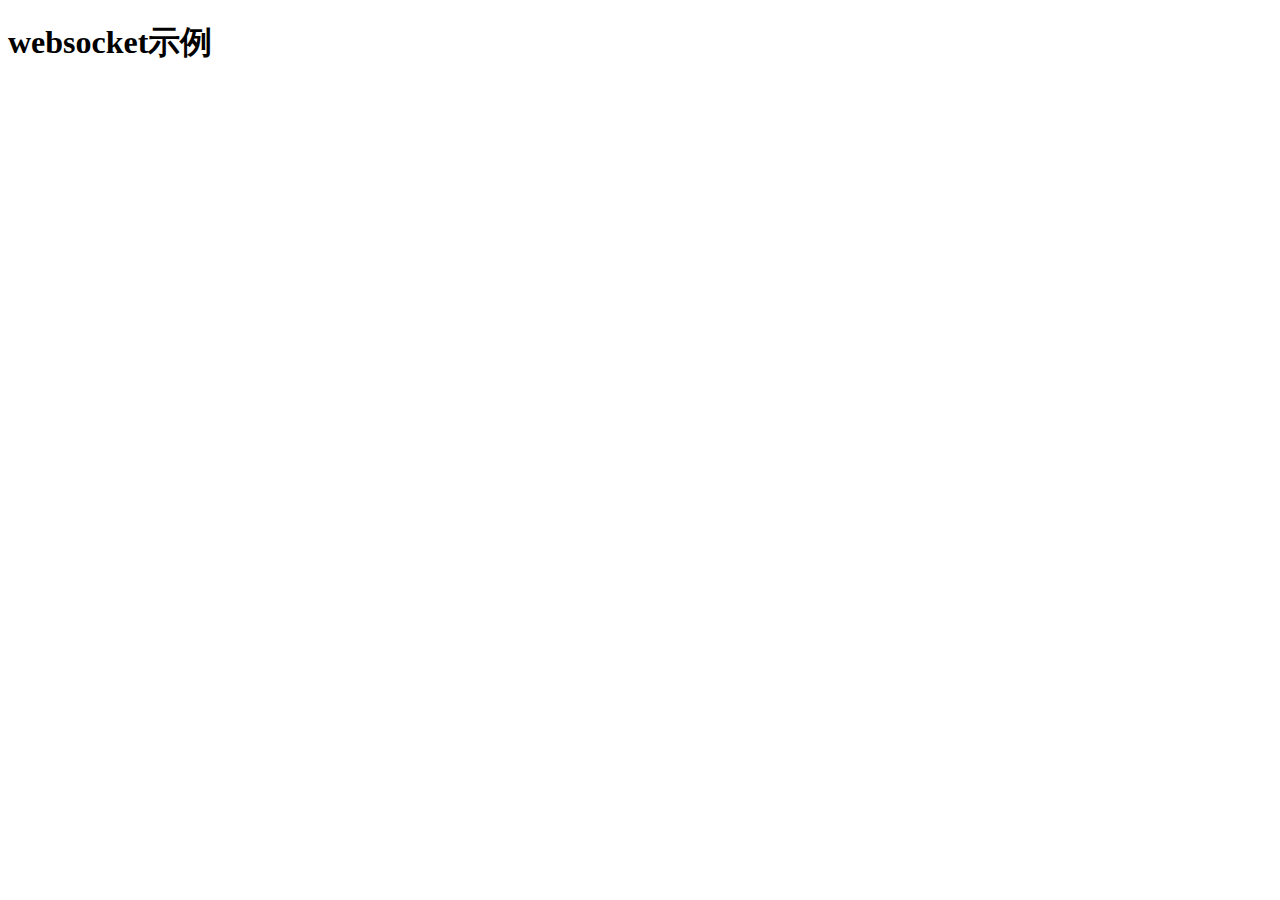
<file: Tornado/02 Tornado之websocket/index.html>
<!DOCTYPE html>
<html lang="en">
<head>
    <meta charset="UTF-8">
    <title>首页</title>
</head>
<body>

    <h1>websocket示例</h1>

    <script>
        ws = new WebSocket('ws://127.0.0.1:8888/msg');
        ws.onmessage = function (event) {
            console.log(event.data)
        }
    </script>



</body>
</html>
</file>
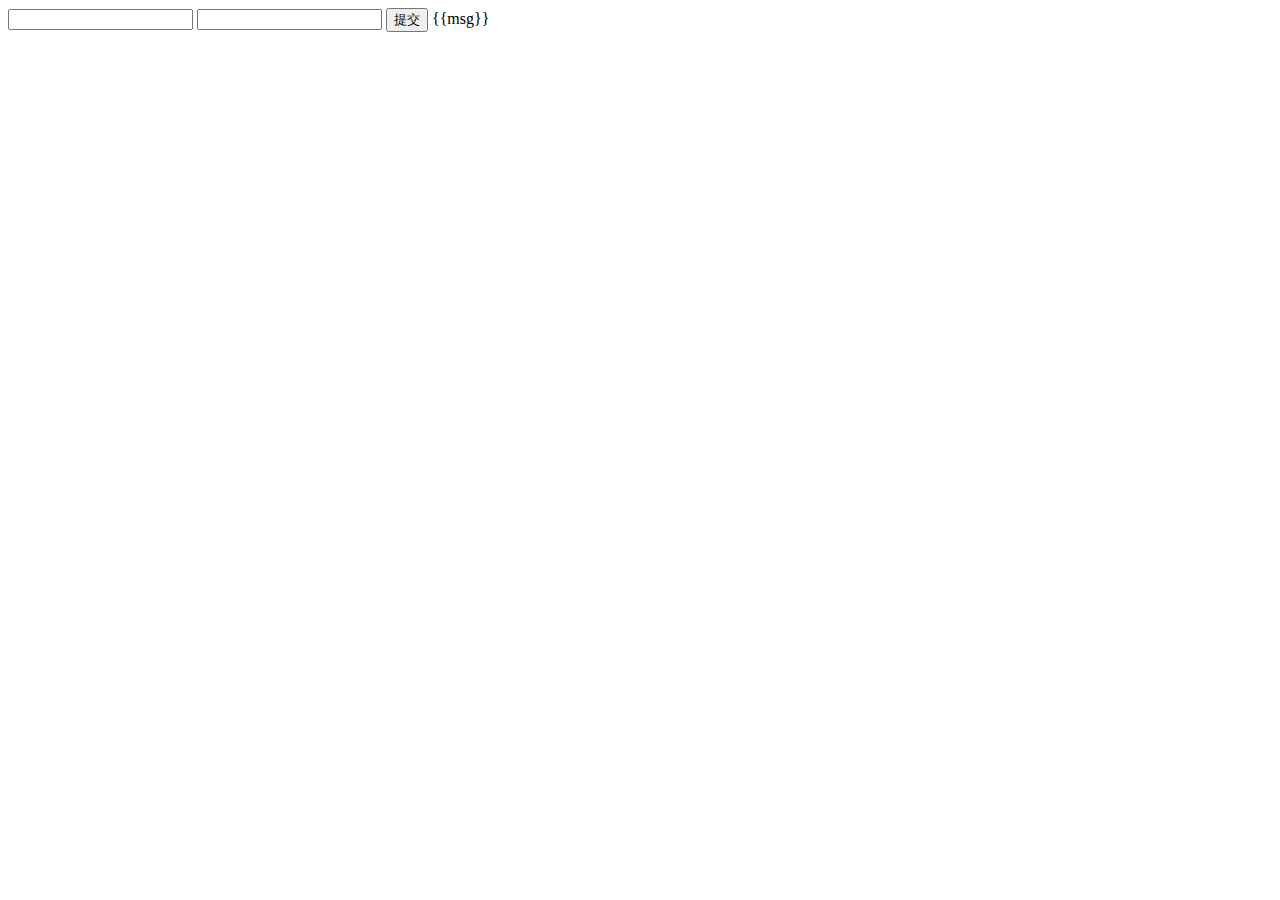
<file: Tornado/01 初识Tornado/templates/login.html>
<!DOCTYPE html>
<html lang="en">
<head>
    <meta charset="UTF-8">
    <title>登录页面</title>
</head>
<body>

<form method="post">
    <input type="text" name="user">
    <input type="text" name="pwd">
    <input type="submit" value="提交">
    {{msg}}
</form>

</body>
</html>
</file>
